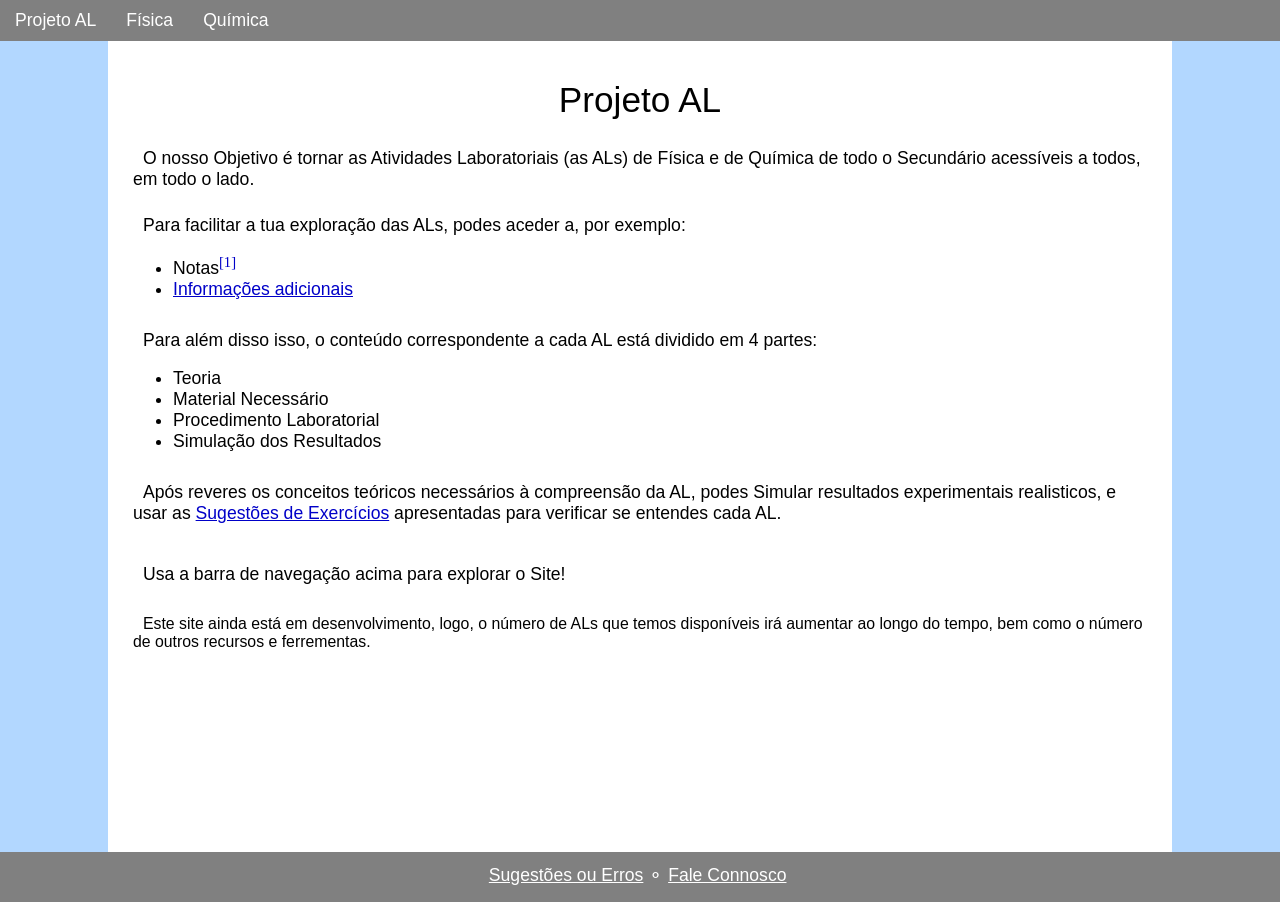
<file: index.html>
<!DOCTYPE html>
<html lang="pt-PT">
<head>
    <meta charset="UTF-8">
    <meta name="viewport" content="width=device-width, initial-scale=1.0">
    <title>Projeto AL - Atividades Laboratoriais</title>
    
    <link rel="shortcut icon" href="Favicons/favicon.ico" type="image/x-icon">

    <link rel="icon" href="Favicons/favicon.png" sizes="32x32" type="image/png">
    
    <link rel="apple-touch-icon-precomposed" href="Favicons/apple-icon-152x152.png" type="image/png" sizes="152x152">
    <link rel="apple-touch-icon-precomposed" href="Favicons/apple-icon-120x120.png" type="image/png" sizes="120x120">
    
    <link rel="stylesheet" href="CSS/estilo.css">

    <script src="JS/w3-Html-Includes.js"></script>
    <script src="../../../JS/menu.js"></script>
    <script src="../../../JS/explicar.js"></script>
    
</head>
<body>
    <div incluir="Layout/navbar.html" class="header"></div>
    
    <main>
        <header>
            <h1>Projeto AL</h1>
        </header>
        
        <section>
            <div>
                <p>
                    O nosso Objetivo é tornar as Atividades Laboratoriais (as ALs) de Física e de Química de todo o Secundário acessíveis a todos, em todo o lado.
                </p>
            </div>
            <div class="m0">
                <p>
                    Para facilitar a tua exploração das ALs, podes aceder a, por exemplo:
                </p>
                <ul class="m30-bot">
                    <li>Notas<sup class="exp-contas" onclick="mostrarExpContas(1)">[1]</sup></li>
                    <p class="exp-contas" name="exp-contas" style="display: none;"><br><sup class="exp-contas" onclick="mostrarExpContas(1)">[1]</sup>Em notas como estas irás ver explicações, associadas aos cálculos ou deduções matemáticas. Para a fechar clica de novo no [1].</p>
                    <li><span class="anchor" onclick="mostrarExtra('Informações-adicionais')">Informações adicionais</span></li>
                    <div id="Informações-adicionais" class="explicar" style="display: none;"><button class="fechar" onclick="mostrarExtra('Informações-adicionais')">X</button>
                        <p>
                            Aqui vais encontrar Informações extra para te ajudar a compreender uma determinada palavra, expressão, instrumento de laboratório ou raciocínio científico.
                        </p>
                    </div>
                </ul>
                <p>
                    Para além disso isso, o conteúdo correspondente a cada AL está dividido em 4 partes:
                </p>
                <ul class="m30-bot">
                    <li>Teoria</li>
                    <li>Material Necessário</li>
                    <li>Procedimento Laboratorial</li>
                    <li>Simulação dos Resultados</li>
                </ul>
                <p>
                    Após reveres os conceitos teóricos necessários à compreensão da AL, podes Simular resultados experimentais realisticos, e usar as <span class="anchor" onclick="mostrarExtra('Sugestões-de-Exercícios')">Sugestões de Exercícios</span> apresentadas para verificar se entendes cada AL.
                </p>
                <div id="Sugestões-de-Exercícios" class="explicar" style="display: none;">
                    <button class="fechar" onclick="mostrarExtra('Sugestões-de-Exercícios')">X</button>
                    <p>
                        Após te familiarizares com a interface da Simulação, podes resolver os exercícos sugeridos.
                    </p>
                    <p>
                        Cada exercício irá indicar que valores podes usar para chegar à sua resposta.
                    </p>
                    <p>
                        Os resultados aos exercícios estão sempre incluidos entre os Resultados Experimentais apresentados.
                    </p>
                </div>
            </div>
            <div class="mobile-only">
                <p>
                    Como estás num dispositivo com um ecrã pequeno, podes arrastar
                    da direita para a esquerda as fórmula que saem fora do ecrã:
                </p>
                <div class="contas">
                    20! &equals; 20 &times; 19 &times; 18 &times; 17 &times; 16 &times; 15 &times; 14 &times; 13 &times; 12 &times; 11 &times; 10 &times; 9 &times; 8 &times; 7 &times; 6 &times; 5 &times; 4 &times; 3 &times; 2 &times; 1
                </div>
            </div>
            <div class="m15">
                <p class="m30-bot">Usa a barra de navegação acima para explorar o Site!</p>
                <p class="nota">
                    Este site ainda está em desenvolvimento, logo, o número de ALs que temos disponíveis irá aumentar ao longo do tempo, bem como o número de outros recursos e ferrementas.
                </p>
            </div>
        </section>
        
        <button id="para-o-topo" onclick="paraOTopo()">&uparrow;</button>
    </main>

    <footer incluir='Layout/footer.html'></footer>

    <script>
        incluirHTML()
    </script>
    <script src="JS/para-o-topo.js"></script>
</body>
</html>
</file>
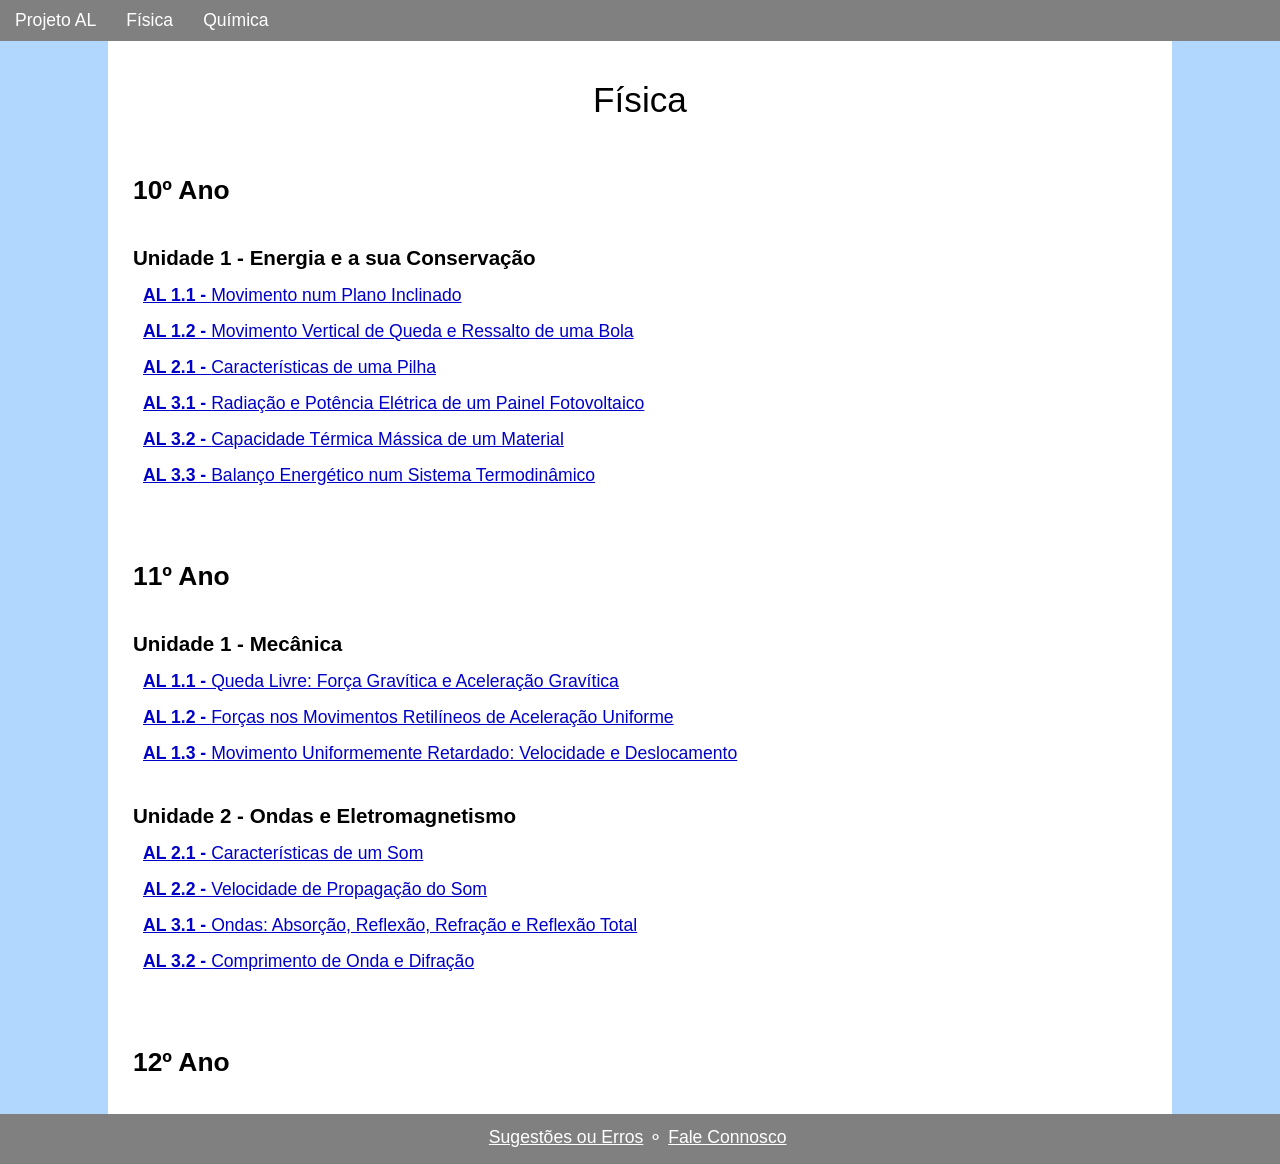
<file: Fisica/index.html>
<!DOCTYPE html>
<html lang="pt-PT">
<head>
    <meta charset="UTF-8">
    <meta name="viewport" content="width=device-width, initial-scale=1.0">
    <title>Física</title>
    
    <link rel="shortcut icon" href="../Favicons/favicon.ico" type="image/x-icon">

    <link rel="icon" href="../Favicons/favicon.png" sizes="32x32" type="image/png">
    
    <link rel="apple-touch-icon-precomposed" href="../Favicons/apple-icon-152x152.png" type="image/png" sizes="152x152">
    <link rel="apple-touch-icon-precomposed" href="../Favicons/apple-icon-120x120.png" type="image/png" sizes="120x120">
    
    <link rel="stylesheet" href="../CSS/estilo.css">

    <script src="../JS/w3-Html-Includes.js"></script>
</head>
<body>
    <div incluir="../Layout/navbar.html" class="header"></div>
    
    <main>
        <header>
            <h1 class="disciplina">Física</h1>
        </header>

        <section>
            <div class="lista-AL">
                <h2 class="ano">10º Ano</h2>

                <h3 class="unidade">Unidade 1 - Energia e a sua Conservação</h3>

                <p><a href="10Ano/AL1.1/index.html"><strong>AL 1.1 - </strong>Movimento num Plano Inclinado</a></p>
                <p><a href="10Ano/AL1.2/index.html"><strong>AL 1.2 - </strong>Movimento Vertical de Queda e Ressalto de uma Bola</a></p>
                <p><a href="10Ano/AL2.1/index.html"><strong>AL 2.1 - </strong>Características de uma Pilha</a></p>
                <p><a href="10Ano/AL3.1/index.html"><strong>AL 3.1 - </strong>Radiação e Potência Elétrica de um Painel Fotovoltaico</a></p>
                <p><a href="10Ano/AL3.2/index.html"><strong>AL 3.2 - </strong>Capacidade Térmica Mássica de um Material</a></p>
                <p><a href="10Ano/AL3.3/index.html"><strong>AL 3.3 - </strong>Balanço Energético num Sistema Termodinâmico</a></p>
            </div>
            <div class="lista-AL">
                <h2 class="ano">11º Ano</h2>

                <h3 class="unidade">Unidade 1 - Mecânica</h3>
                
                <p><a href="11Ano/AL1.1/index.html"><strong>AL 1.1 - </strong>Queda Livre: Força Gravítica e Aceleração Gravítica</a></p>
                <p><a href="11Ano/AL1.2/index.html"><strong>AL 1.2 - </strong>Forças nos Movimentos Retilíneos de Aceleração Uniforme</a></p>
                <p><a href="11Ano/AL1.3/index.html"><strong>AL 1.3 - </strong>Movimento Uniformemente Retardado: Velocidade e Deslocamento</a></p>

                <h3 class="unidade">Unidade 2 - Ondas e Eletromagnetismo</h3>

                <p><a href="11Ano/AL2.1/index.html"><strong>AL 2.1 - </strong>Características de um Som</a></p>
                <p><a href="11Ano/AL2.2/index.html"><strong>AL 2.2 - </strong>Velocidade de Propagação do Som</a></p>
                <p><a href="11Ano/AL3.1/index.html"><strong>AL 3.1 - </strong>Ondas: Absorção, Reflexão, Refração e Reflexão Total</a></p>
                <p><a href="11Ano/AL3.2/index.html"><strong>AL 3.2 - </strong>Comprimento de Onda e Difração</a></p>
            </div>
            <div class="lista-AL">
                <h2 class="ano">12º Ano</h2>
            </div>
        </section>

        <button id="para-o-topo" onclick="paraOTopo()">&uparrow;</button>
    </main>

    <footer incluir="../Layout/footer.html"></footer>
    <script>
        incluirHTML()
    </script>
    <script src="../JS/para-o-topo.js"></script>
    <script src="../JS/para-o-topo.js"></script>
</body>
</html>
</file>
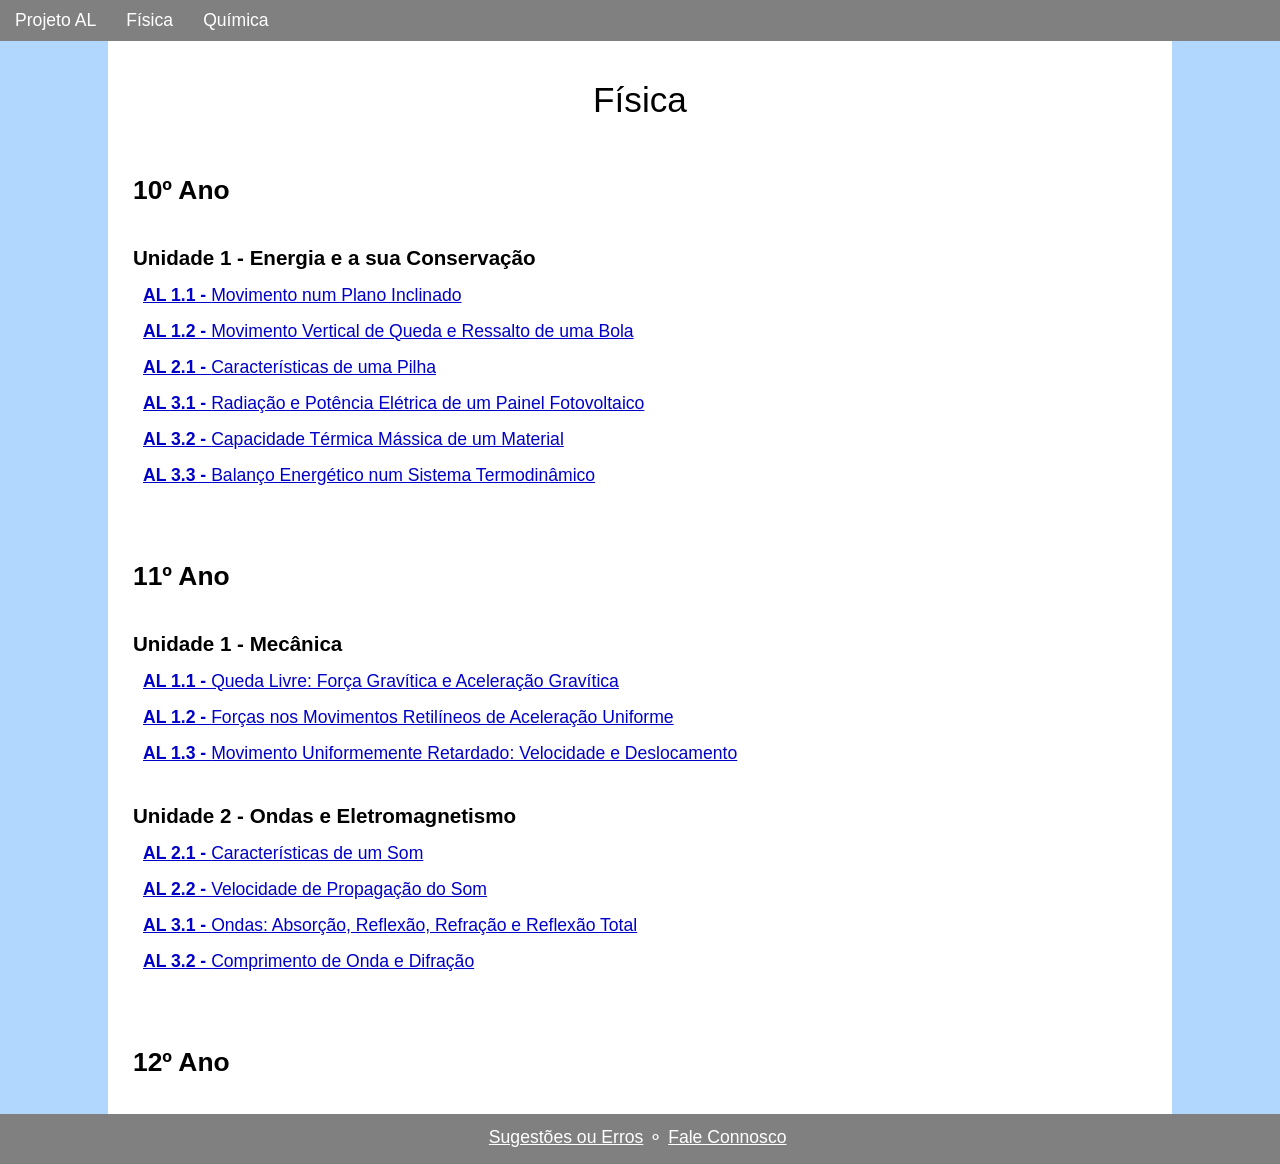
<file: Física/index.html>
<!DOCTYPE html>
<html lang="pt-PT">
<head>
    <meta charset="UTF-8">
    <meta name="viewport" content="width=device-width, initial-scale=1.0">
    <title>Física</title>
    
    <link rel="shortcut icon" href="../Favicons/favicon.ico" type="image/x-icon">

    <link rel="icon" href="../Favicons/favicon.png" sizes="32x32" type="image/png">
    
    <link rel="apple-touch-icon-precomposed" href="../Favicons/apple-icon-152x152.png" type="image/png" sizes="152x152">
    <link rel="apple-touch-icon-precomposed" href="../Favicons/apple-icon-120x120.png" type="image/png" sizes="120x120">
    
    <link rel="stylesheet" href="../CSS/estilo.css">

    <script src="../JS/w3-Html-Includes.js"></script>
</head>
<body>
    <div incluir="../Layout/navbar.html" class="header"></div>
    
    <main>
        <header>
            <h1 class="disciplina">Física</h1>
        </header>

        <section>
            <div class="lista-AL">
                <h2 class="ano">10º Ano</h2>

                <h3 class="unidade">Unidade 1 - Energia e a sua Conservação</h3>

                <p><a href="10ºAno/AL1.1/index.html"><strong>AL 1.1 - </strong>Movimento num Plano Inclinado</a></p>
                <p><a href="10ºAno/AL1.2/index.html"><strong>AL 1.2 - </strong>Movimento Vertical de Queda e Ressalto de uma Bola</a></p>
                <p><a href="10ºAno/AL2.1/index.html"><strong>AL 2.1 - </strong>Características de uma Pilha</a></p>
                <p><a href="10ºAno/AL3.1/index.html"><strong>AL 3.1 - </strong>Radiação e Potência Elétrica de um Painel Fotovoltaico</a></p>
                <p><a href="10ºAno/AL3.2/index.html"><strong>AL 3.2 - </strong>Capacidade Térmica Mássica de um Material</a></p>
                <p><a href="10ºAno/AL3.3/index.html"><strong>AL 3.3 - </strong>Balanço Energético num Sistema Termodinâmico</a></p>
            </div>
            <div class="lista-AL">
                <h2 class="ano">11º Ano</h2>

                <h3 class="unidade">Unidade 1 - Mecânica</h3>
                
                <p><a href="11ºAno/AL1.1/index.html"><strong>AL 1.1 - </strong>Queda Livre: Força Gravítica e Aceleração Gravítica</a></p>
                <p><a href="11ºAno/AL1.2/index.html"><strong>AL 1.2 - </strong>Forças nos Movimentos Retilíneos de Aceleração Uniforme</a></p>
                <p><a href="11ºAno/AL1.3/index.html"><strong>AL 1.3 - </strong>Movimento Uniformemente Retardado: Velocidade e Deslocamento</a></p>

                <h3 class="unidade">Unidade 2 - Ondas e Eletromagnetismo</h3>

                <p><a href="11ºAno/AL2.1/index.html"><strong>AL 2.1 - </strong>Características de um Som</a></p>
                <p><a href="11ºAno/AL2.2/index.html"><strong>AL 2.2 - </strong>Velocidade de Propagação do Som</a></p>
                <p><a href="11ºAno/AL3.1/index.html"><strong>AL 3.1 - </strong>Ondas: Absorção, Reflexão, Refração e Reflexão Total</a></p>
                <p><a href="11ºAno/AL3.2/index.html"><strong>AL 3.2 - </strong>Comprimento de Onda e Difração</a></p>
            </div>
            <div class="lista-AL">
                <h2 class="ano">12º Ano</h2>
            </div>
        </section>

        <button id="para-o-topo" onclick="paraOTopo()">&uparrow;</button>
    </main>

    <footer incluir="../Layout/footer.html"></footer>
    <script>
        incluirHTML()
    </script>
    <script src="../JS/para-o-topo.js"></script>
    <script src="../JS/para-o-topo.js"></script>
</body>
</html>
</file>
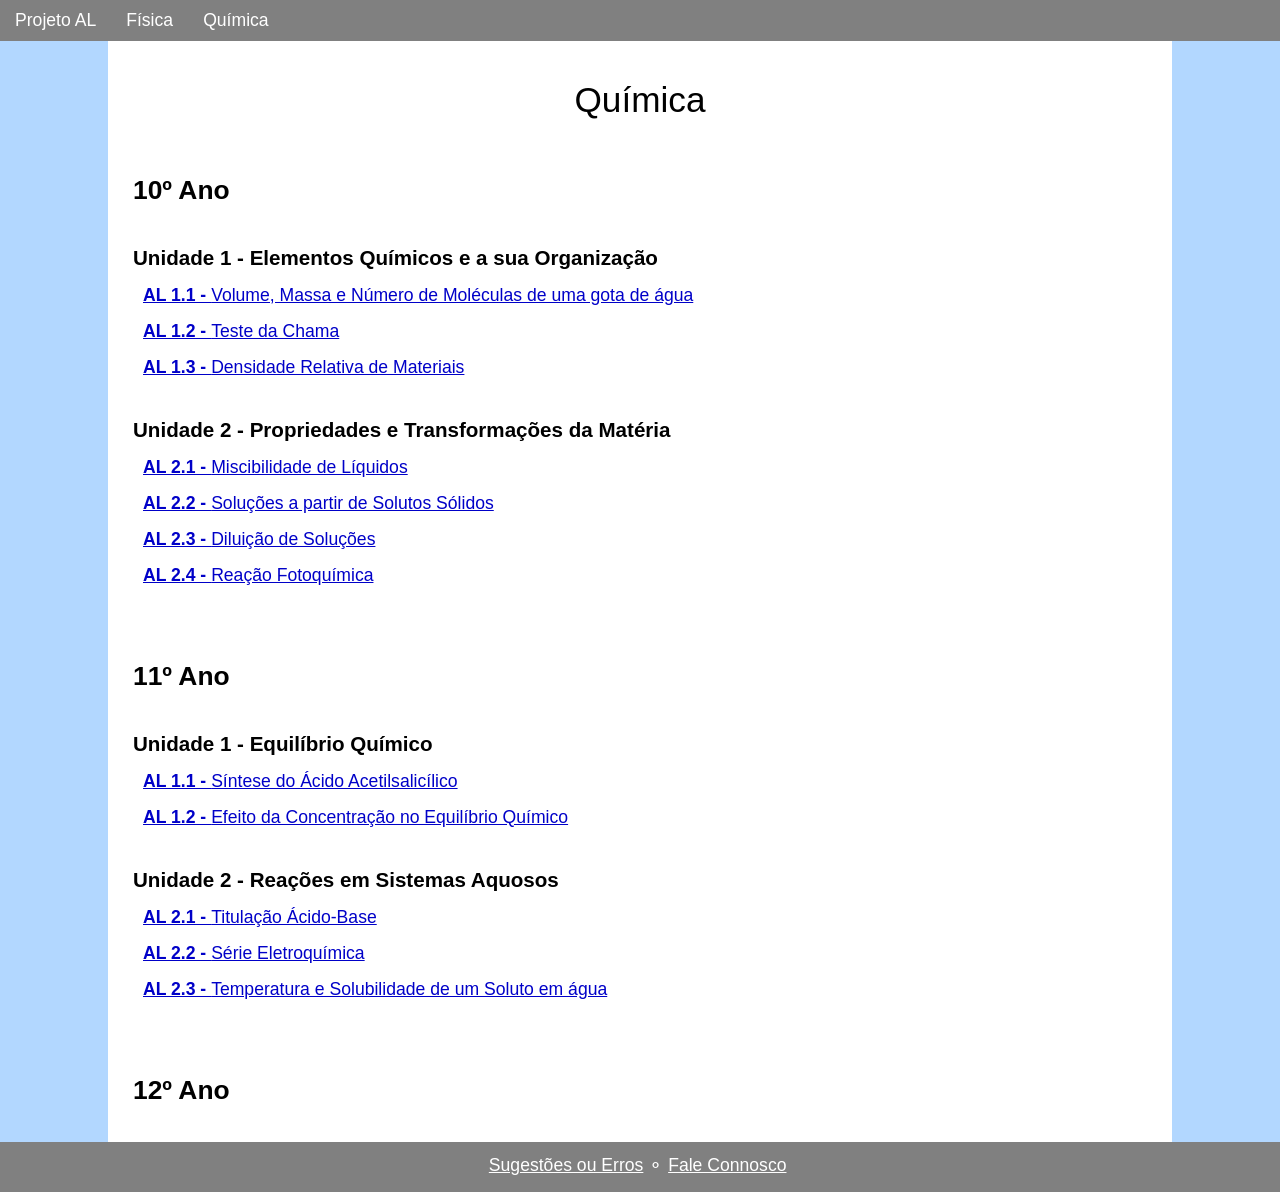
<file: Quimica/index.html>
<!DOCTYPE html>
<html lang="pt-PT">
<head>
    <meta charset="UTF-8">
    <meta name="viewport" content="width=device-width, initial-scale=1.0">
    <title>Química</title>
    
    <link rel="shortcut icon" href="../Favicons/favicon.ico" type="image/x-icon">

    <link rel="icon" href="../Favicons/favicon.png" sizes="32x32" type="image/png">
    
    <link rel="apple-touch-icon-precomposed" href="../Favicons/apple-icon-152x152.png" type="image/png" sizes="152x152">
    <link rel="apple-touch-icon-precomposed" href="../Favicons/apple-icon-120x120.png" type="image/png" sizes="120x120">
    
    <link rel="stylesheet" href="../CSS/estilo.css">

    <script src="../JS/w3-Html-Includes.js"></script>
</head>
<body>
    <div incluir="../Layout/navbar.html" class="header"></div>
    
    <main>
        <header>
            <h1>Química</h1>
        </header>

        <section>
            <div class="lista-AL">
                <h2 class="ano">10º Ano</h2>

                <h3 class="unidade">Unidade 1 - Elementos Químicos e a sua Organização</h3>

                <p><a href="10Ano/AL1.1/index.html"><strong>AL 1.1 - </strong>Volume, Massa e Número de Moléculas de uma gota de água</a></p>
                <p><a href="10Ano/AL1.2/index.html"><strong>AL 1.2 - </strong>Teste da Chama</a></p>
                <p><a href="10Ano/AL1.3/index.html"><strong>AL 1.3 - </strong>Densidade Relativa de Materiais</a></p>

                <h3 class="unidade">Unidade 2 - Propriedades e Transformações da Matéria</h3>
                
                <p><a href="10Ano/AL2.1/index.html"><strong>AL 2.1 - </strong>Miscibilidade de Líquidos</a></p>
                <p><a href="10Ano/AL2.2/index.html"><strong>AL 2.2 - </strong>Soluções a partir de Solutos Sólidos</a></p>
                <p><a href="10Ano/AL2.3/index.html"><strong>AL 2.3 - </strong>Diluição de Soluções</a></p>
                <p><a href="10Ano/AL2.4/index.html"><strong>AL 2.4 - </strong>Reação Fotoquímica</a></p>
            </div>
            <div class="lista-AL">
                <h2 class="ano">11º Ano</h2>

                <h3 class="unidade">Unidade 1 - Equilíbrio Químico</h3>
                
                <p><a href="11Ano/AL1.1/index.html"><strong>AL 1.1 - </strong>Síntese do Ácido Acetilsalicílico</a></p>
                <p><a href="11Ano/AL1.2/index.html"><strong>AL 1.2 - </strong>Efeito da Concentração no Equilíbrio Químico</a></p>
                
                <h3 class="unidade">Unidade 2 - Reações em Sistemas Aquosos</h3>

                <p><a href="11Ano/AL2.1/index.html"><strong>AL 2.1 - </strong>Titulação Ácido-Base</a></p>
                <p><a href="11Ano/AL2.2/index.html"><strong>AL 2.2 - </strong>Série Eletroquímica</a></p>
                <p><a href="11Ano/AL2.3/index.html"><strong>AL 2.3 - </strong>Temperatura e Solubilidade de um Soluto em água</a></p>
            </div>
            <div class="lista-AL">
                <h2 class="ano">12º Ano</h2>
            </div>
        </section>
        
        <button id="para-o-topo" onclick="paraOTopo()">&uparrow;</button>
    </main>

    <footer incluir="../Layout/footer.html"></footer>

    <script>
        incluirHTML()
    </script>
    <script src="../JS/para-o-topo.js"></script>
</body>
</html>
</file>
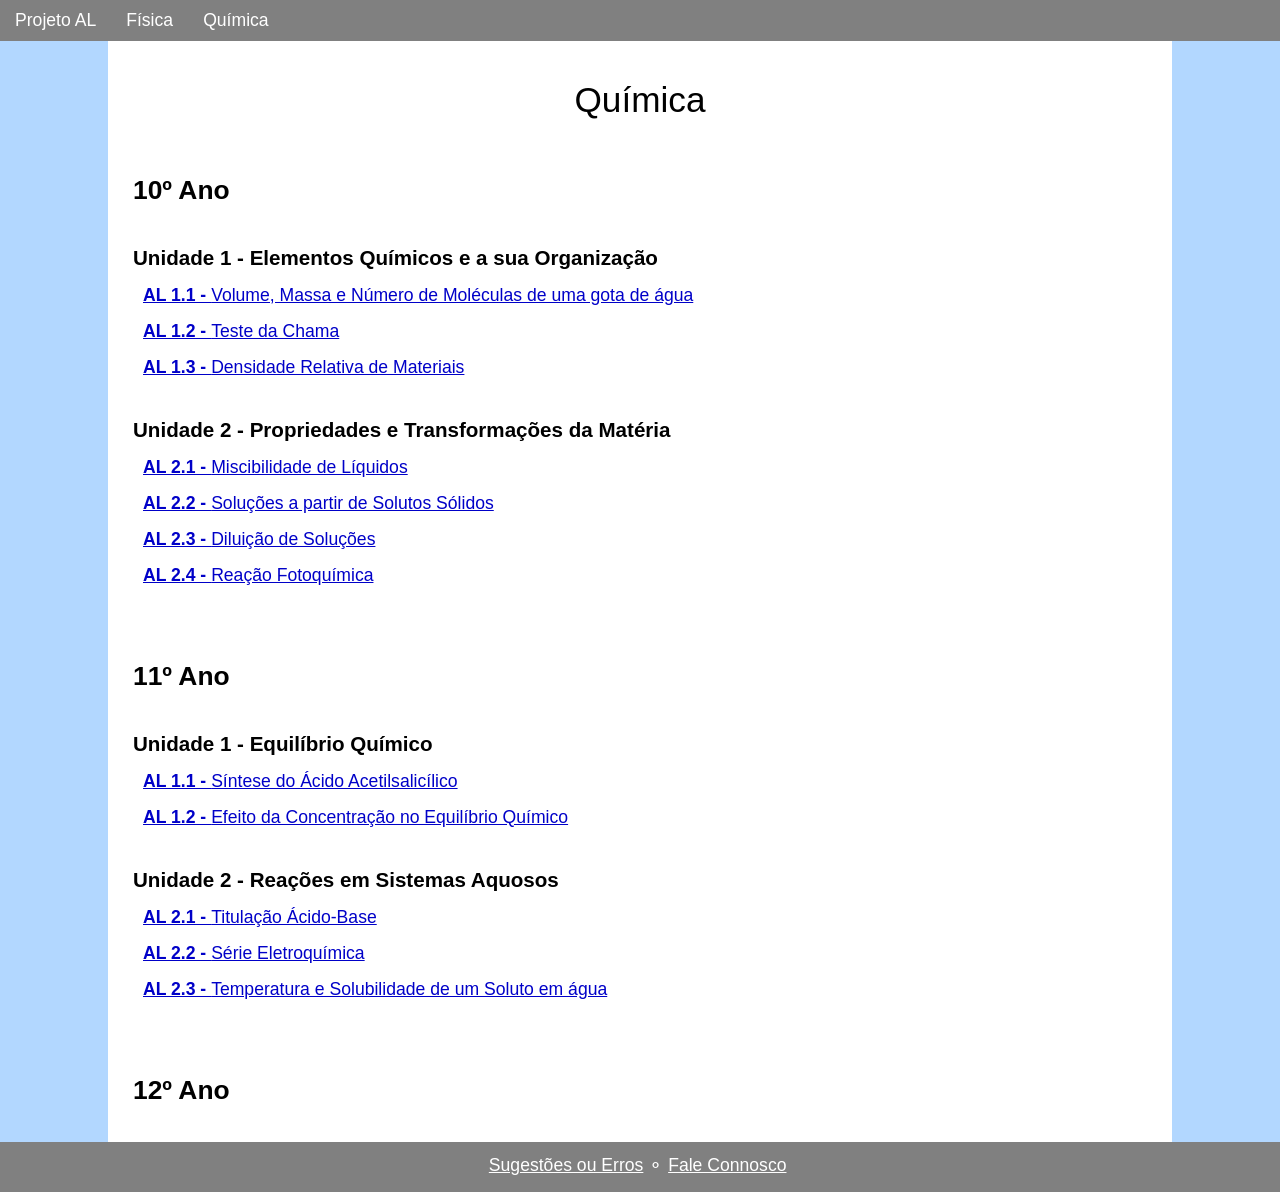
<file: Química/index.html>
<!DOCTYPE html>
<html lang="pt-PT">
<head>
    <meta charset="UTF-8">
    <meta name="viewport" content="width=device-width, initial-scale=1.0">
    <title>Química</title>
    
    <link rel="shortcut icon" href="../Favicons/favicon.ico" type="image/x-icon">

    <link rel="icon" href="../Favicons/favicon.png" sizes="32x32" type="image/png">
    
    <link rel="apple-touch-icon-precomposed" href="../Favicons/apple-icon-152x152.png" type="image/png" sizes="152x152">
    <link rel="apple-touch-icon-precomposed" href="../Favicons/apple-icon-120x120.png" type="image/png" sizes="120x120">
    
    <link rel="stylesheet" href="../CSS/estilo.css">

    <script src="../JS/w3-Html-Includes.js"></script>
</head>
<body>
    <div incluir="../Layout/navbar.html" class="header"></div>
    
    <main>
        <header>
            <h1>Química</h1>
        </header>

        <section>
            <div class="lista-AL">
                <h2 class="ano">10º Ano</h2>

                <h3 class="unidade">Unidade 1 - Elementos Químicos e a sua Organização</h3>

                <p><a href="10ºAno/AL1.1/index.html"><strong>AL 1.1 - </strong>Volume, Massa e Número de Moléculas de uma gota de água</a></p>
                <p><a href="10ºAno/AL1.2/index.html"><strong>AL 1.2 - </strong>Teste da Chama</a></p>
                <p><a href="10ºAno/AL1.3/index.html"><strong>AL 1.3 - </strong>Densidade Relativa de Materiais</a></p>

                <h3 class="unidade">Unidade 2 - Propriedades e Transformações da Matéria</h3>
                
                <p><a href="10ºAno/AL2.1/index.html"><strong>AL 2.1 - </strong>Miscibilidade de Líquidos</a></p>
                <p><a href="10ºAno/AL2.2/index.html"><strong>AL 2.2 - </strong>Soluções a partir de Solutos Sólidos</a></p>
                <p><a href="10ºAno/AL2.3/index.html"><strong>AL 2.3 - </strong>Diluição de Soluções</a></p>
                <p><a href="10ºAno/AL2.4/index.html"><strong>AL 2.4 - </strong>Reação Fotoquímica</a></p>
            </div>
            <div class="lista-AL">
                <h2 class="ano">11º Ano</h2>

                <h3 class="unidade">Unidade 1 - Equilíbrio Químico</h3>
                
                <p><a href="11ºAno/AL1.1/index.html"><strong>AL 1.1 - </strong>Síntese do Ácido Acetilsalicílico</a></p>
                <p><a href="11ºAno/AL1.2/index.html"><strong>AL 1.2 - </strong>Efeito da Concentração no Equilíbrio Químico</a></p>
                
                <h3 class="unidade">Unidade 2 - Reações em Sistemas Aquosos</h3>

                <p><a href="11ºAno/AL2.1/index.html"><strong>AL 2.1 - </strong>Titulação Ácido-Base</a></p>
                <p><a href="11ºAno/AL2.2/index.html"><strong>AL 2.2 - </strong>Série Eletroquímica</a></p>
                <p><a href="11ºAno/AL2.3/index.html"><strong>AL 2.3 - </strong>Temperatura e Solubilidade de um Soluto em água</a></p>
            </div>
            <div class="lista-AL">
                <h2 class="ano">12º Ano</h2>
            </div>
        </section>
        
        <button id="para-o-topo" onclick="paraOTopo()">&uparrow;</button>
    </main>

    <footer incluir="../Layout/footer.html"></footer>

    <script>
        incluirHTML()
    </script>
    <script src="../JS/para-o-topo.js"></script>
</body>
</html>
</file>
<file: CSS/estilo.css>
:root {
    --background-color: rgba(0, 125, 255, 0.3);
    --button-azul-claro: rgba(0, 120, 255, 0.5);
    --button-azul-escuro: rgba(0, 120, 255, 1);

    --footer-height: 50px
}


html {
    scroll-behavior: smooth;
}

body {
    background: var(--background-color);
    font-size: 13.2pt;
    font-family: 'Trebuchet MS', Helvetica, Arial, sans-serif;
    /*font-family: "Comic Sans MS", cursive, sans-serif;*/
    margin: 0px;
}


header {
    text-align: center;
    padding-top: 5px;
}

@media not screen and (max-width: 600px) {
    main {
        background: white;
        margin: auto;
        padding: 10px 20px 10px 20px;
        width: 80%;
        max-width: 1500px;
        min-height: calc(100vh - 10px - 10px - 40px - var(--footer-height) + 1px);
    }
    div.mobile-only {
        display: none;
    }
}
@media screen and (max-width: 600px) {
    main {
        background: white;
        margin: auto;
        padding: 10px 20px 10px 20px;
        width: 80%;
        min-height: calc(100vh - 10px - 10px - 40px - var(--footer-height) + 1px);
    }
    div.mobile-only {
        display: initial;
    }
}


.maxw-fc {
    max-width: fit-content;
}

.minw-140 {
    min-width: 140px !important;
}
.minw-180 {
    min-width: 180px !important;
}
.minw-260 {
    min-width: 260px !important;
}


.margin-auto {
    margin: auto;
}

.m0 {
    margin: 0px;
}

.m5 {
    margin-top: 5px !important;
    margin-bottom: 5px !important;
}
.m15 {
    margin-top: 15px !important;
    margin-bottom: 15px !important;
}
.m30 {
    margin-top: 30px !important;
    margin-bottom: 30px !important;
}
.m45 {
    margin-top: 45px !important;
    margin-bottom: 45px !important;
}

.m5-top {
    margin-top: 5px !important;
}
.m15-top {
    margin-top: 15px !important;
}
.m30-top {
    margin-top: 30px !important;
}
.m45-top {
    margin-top: 45px !important;
}

.m5-bot {
    margin-bottom: 5px !important;
}
.m15-bot {
    margin-bottom: 15px !important;
}
.m30-bot {
    margin-bottom: 30px !important;
}
.m45-bot {
    margin-bottom: 45px !important;
}


.p0 {
    padding: 0px;
}
.p-sub {
    padding-bottom: 2px !important;
}


.nbsp {
    white-space: nowrap;
}


.linha-alta {
    line-height: 130%;
}


.grande {
    font-size: 120%;
}

.nota {
    font-size: 90%;
}

.pequeno {
    font-size: 80%;
}


.serif {
    font-family: serif;
    font-size: 110%;
    white-space: nowrap;
}
.serif100 {
    font-family: serif;
    font-size: 95%;
    white-space: nowrap;
}


a {
    text-decoration: underline;
    color: rgb(0, 0, 200);
}
a:hover {
    text-decoration: none;
}


p {
    text-indent: 10px;
    margin-top: 0px;
    margin-bottom: 15px;
}

p.exp-contas, div.exp-contas {
    margin: 25px 0px 40px 0px;
    padding: 0px;
}

p.contas {
    line-height: 180%;
    font-size: 110%;
    text-indent: 0px;
    white-space: nowrap;
    font-family: serif;
}


mark.simples {
    background-color: white;
    text-decoration: underline dotted gray;
}

mark.normal {
    background-color: white;
    text-decoration: underline solid black;
}


em.ex {
    font-size: 95%;
}


h1 {
    font-weight: 500;
}

h1.disciplina {
    margin-bottom: 0px;
}

h2.contactos {
    margin: 40px 0px 10px 0px;
    font-size: 1.3em;
}

h2.ano {
    margin-top: 0px;
}

h2.topico {
    text-align: center;
    font-size: 1.25em;
    margin-top: 50px;
}


h3.sub-topico {
    font-size: 1.08em;
    margin: 35px 0px 10px 0px;
}

h3.unidade {
    text-align: left;
    margin-top: 40px;
    margin-bottom: 15px;
}

hr.frac {
    margin: 0px;
}


span.invi {
    color: white;
}

span.anchor {
    text-decoration: underline;
    color: rgb(0, 0, 200);
}
span.anchor:hover {
    cursor: pointer;
    text-decoration: none;
}

span.contas {
    white-space: nowrap;
    font-family: serif;
}

span.sqrt {
    border-top: 1px solid black;
    padding-top: 1.5px;
}

sup.exp-contas {
    text-decoration: none;
    font-family: serif;
    line-height: normal;
    color: rgb(0, 0, 200);
}
sup.exp-contas:hover {
    cursor: pointer;
    text-decoration: underline;
}

sup.sobre-sub {
    position: relative;
    right: 0.5em;
}

sup sup {
    font-size: 100%;
}

sub {
    line-height: 0;
}

sub sup {
    font-size: 100%;
}


canvas {
    margin: auto;
    z-index: -1;
}


div {
    padding: 5px;
    max-width: 100%;
}

div#div-teoria, div#div-material, div#div-procedimento, div#div-resultados {
    padding: 0px;
}

div.tabela-container {
    padding: 0px;
}

div.graf-overflow {
    overflow-x: auto;
    overflow-y: hidden;
    width: 100%;
    margin: 0px 0px 20px 0px;
    padding: 0px;
}

div.graf-background {
    background-size: 100% 100%;
    padding: 0px;
    border-radius: 5px;
}

div.graf-container {
    margin: auto;
    padding: 0px;
    min-width: 600px;
    min-height: 300px;
    max-width: 1000px;
    max-height: 500px;
}

div.header {
    width: 100%;
    top: 0px;
    position: sticky;
    position: -webkit-sticky;
    margin: 0px;
    padding: 0px;
    z-index: 10;
}

div.lista-AL {
    margin-top: 50px;
    text-align: left;
}

div.centrada {
    width: fit-content;
    margin: auto;
    justify-content: center;
}

div.texto-centrado {
    width: 100%;
    justify-content: center;
    text-align: center;
}

div.flex {
    display: flex;
    flex-wrap: wrap;
    justify-content: center;
    align-items: center;
    margin: 5px;
    padding: 0px;
}
div.flex div {
    flex: 1 1 100px;
    margin: 5px;
    padding: 0px;
}

div.flex-slider {
    display: flex;
    flex-flow: row wrap;
    justify-content: center;
    align-items: center;
    margin: 5px;
    padding: 0px;
}
div.flex-slider div {
    flex: 1 1 100px;
    margin: 5px;
    padding: 0px;
}
div.flex-slider div.label {
    flex: 1 1 0px;
}
div.flex-slider div.btn {
    flex: 1 1 100px;
    min-width: 100px;
}
div.flex-slider div.small-btns {
    flex: 1 1 0px;
    min-width: 200px;
}

div.small-btns button {
    width: fit-content;
    padding: 4px 10px 4px 10px;
    transition: background-color 0.2s;
}

div.contas {
    overflow-x: auto;
    overflow-y: hidden;
    margin-top: 0px;
    margin-bottom: 10px;
    padding-top: 0px;
    padding-bottom: 0px;
    font-size: 110%;
    font-family: serif;
    white-space: nowrap;
    line-height: 180%;
    text-indent: 0px;
}
div.overflow {
    overflow-x: auto;
    margin: 0px;
    padding: 0px;
    white-space: nowrap;
}
div.explicar {
	display: none;
	height: 0;
    margin: 0px;
    padding: 0px 8px 0px 20px;
	overflow: hidden;
	transition: height 350ms ease;
}
div.explicar button {
    margin: 12px 0px 4px 0px;
}
div.explicar.is-visible {
	display: block;
	height: auto;
}
div.explicar p {
    text-indent: 10px;
    margin: 0px 0px 12px 0px;
}

div.frac {
    display: inline-block;
    position: relative;
    margin: 2px 0px 4px 0px;
    padding: 0px;
    vertical-align: middle;
    letter-spacing: 0.001em;
    text-align: center;
}
div.frac > span {
    display: block;
    padding: 0 0.1em 0 0.1em;
    line-height: 130%;
    font-size: 90%;
}
div.frac span.denom {
    border-top: thin solid black;
}



form {
    font-size: 110%;
}

form select {
    font-size: 80%;
}

form textarea {
    width: 40%;
    min-width: 220px;
    height: 80px;
}



table {
    padding: 0px;
    border-collapse: collapse;
}

table.centrada {
    margin: auto;
    width: fit-content;
}

table.explicar {
    font-size: 85%;
    text-indent: 0px;
    margin-top: 20px;
    margin-bottom: 40px;
}
table.explicar tr {
    border-bottom: 1px solid lightgray;
}
table.explicar tr td {
    padding: 1px 4px 0px 2px;
}
table.explicar tr td:first-child {
    font-family: serif;
}

table.resultados {
    width: 100%;
    margin: auto;
    padding: 0px;
}
table.resultados tr.vars {
    font-weight: bold;
}
table.resultados tr.vars td {
    text-align: center;
}
table.resultados tr {
    border-bottom: 2px solid lightgray;
}
table.resultados tr td {
    padding: 10px;
    border-right: 2px solid lightgray;
    text-align: center;
}
table.resultados tr td:last-child{
    border-right: 0px;
}



tr.menu td {
    padding: 10px 15px 0px 15px;
    border-bottom: 1px solid #ddd;
}
tr.menu td:hover {
    cursor: pointer;
}


td p {
    height: 10px;
    margin: 0px;
}


input.slider {
    height: 100%;
    width: 30vw;
    margin: 0px;
    outline: none;
    -webkit-transition: .2s;
    transition: opacity .2s;
}
input.slider:hover{
    opacity: 100%;
}
input.slider::-webkit-slider-thumb {
    cursor: pointer;
}
input.slider::-moz-range-thumb {
    cursor: pointer;
}


select:hover {
    border-color: transparent transparent #fff transparent;
    top: 7px;
}


button {
    outline: none;
}
button:hover {
    cursor: pointer;
}
button::-moz-focus-inner {
    border: 0;
}

button.escolha {
    font-size: 12pt;
    color: white;
    width: 100%;
    margin: 2px 0px 2px 0px;
    padding: 5px 20px 5px 20px;
    background-color: rgba(50, 140, 255, 0.6);
    border-radius: 10px;
    border-color: var(--button-azul-claro);
    transition: background-color 0.2s;
}
button.escolha:hover {
    background-color: var(--button-azul-escuro);
}

button.escolha-atual {
    font-size: 12pt;
    color: white;
    width: 100%;
    margin: 2px 0px 2px 0px;
    padding: 5px 20px 5px 20px;
    background-color: rgba(50, 140, 255, 1);
    border-radius: 10px;
    border-color: var(--button-azul-claro);
}

button.submit {
    font-size: 12pt;
    color: white;
    width: fit-content;
    max-width: 70vw;
    margin: 15px 0px 0px 5px;
    padding: 5px 12px 5px 12px;
    background-color: rgba(50, 140, 255, 0.8);
    border-radius: 10px;
    border-color: var(--button-azul-claro);
    transition: background-color 0.2s;
}
button.submit:hover {
    background-color: var(--button-azul-escuro);
}

button.fechar {
    color: black;
    font-weight: bolder;
    width: 26px;
    height: 26px;
    margin: 0px;
    padding: 0px;
    background-color: rgba(0, 0, 0, 0.05);
    border: 2px solid black;
    border-radius: 50%;
    transition: background-color 0.2s;
}
button.fechar:hover {
    color: white;
    background-color: rgba(0, 0, 0, 0.5);
}

button#para-o-topo {
    display: none;
    position: fixed;
    font-size: 20px;
    font-weight: bold;
    color: white;
    height: fit-content;
    padding: 8px 15px 12px 15px;
    right: 20px;
    bottom: 20px;
    z-index: 10;
    border: none;
    border-radius: 10px;
    outline: none;
    background-color: rgba(50, 140, 255, 0.6);
    transition: background-color 0.2s;
}
button#para-o-topo:hover {
    background-color: var(--button-azul-escuro);
}


ul.navbar {
    list-style-type: none;
    margin: 0px;
    padding: 0px;
    overflow: hidden;
    background-color: rgb(128, 128, 128);
}
ul.navbar li {
    display: inline-block;
    color: white;
    text-align: center;
    margin: 0px;
    padding: 10px 0px 10px 0px;
    transition: background-color 0.2s;
}
ul.navbar li:hover {
    background-color: rgb(96, 96, 96);
}
ul.navbar li a {
    color: white;
    padding: 10px 15px;
    text-decoration: none;
}

ul.menu {
    margin: auto;
    padding: 0px;
    width: fit-content;
    list-style: none;
    border-bottom: 1px solid #ddd;
}
ul.menu li {
    padding: 10px 15px 0px 15px;
    display: inline-block;
}
ul.menu li:hover {
    cursor: pointer;
}

ul.material {
    display: table;
    margin: auto;
    padding: 0px;
    text-align: left;
    list-style-position: inside;
}

ul.teoria li {
    margin-bottom: 8px;
}


ol li {
    margin-top: 5px;
}

ol.junto li {
    margin-top: 0px;
}

ol.procedimento {
    line-height: 120%;
}
ol.procedimento li {
    margin-top: 10px;
}

dl dt {
    display: inline;
}
dl dd {
    display: inline;
    margin-inline-start: 0px;
}


img {
    max-width: 100%;
    min-width: 50px;
    height: auto;
}
img#Rampa-F10-AL11 {
    min-width: 100px;
}
img#Queda-e-Ressalto-F10-AL12 {
    min-width: 250px;
}
img#Osci-explicado-F11-AL21, img#Periodo-explicado-F11-AL21 {
    display: block;
    margin: auto;
    min-width: 300px;
    border-radius: 5px;
}
img#Oxidantes-Q11-AL22, img#Redutores-Q11-AL22 {
    display: block;
    margin: auto;
    min-width: 200px;
    border-radius: 5px;
}
img#Ar-Vidro-F11-AL31 {
    display: block;
    min-width: 200px;
    margin: 20px 0px 15px 0px;
}
img#Difração-F11-AL32 img#Comprimento-de-Onda-F11-AL32{
    display: block;
    margin: auto;
    min-width: 250px;
}
img#TP-Exame {
    display: block;
    margin: auto;
    min-width: 400px;
    border-radius: 5px;
}


footer {
    width: 100%;
    max-width: 100vw;
    height: var(--footer-height);
    text-align: center;
    margin-top: 0px;
    padding: 0px;
    color: white;
    overflow-x: auto;
    overflow-y: hidden;
    white-space: nowrap;
    background-color: rgb(128, 128, 128);
}
footer p {
    min-width: fit-content;
    margin: 0px;
    padding: 13px 0px 13px calc(100vw - 100%);
}
footer a {
    color: white;
}
</file>
